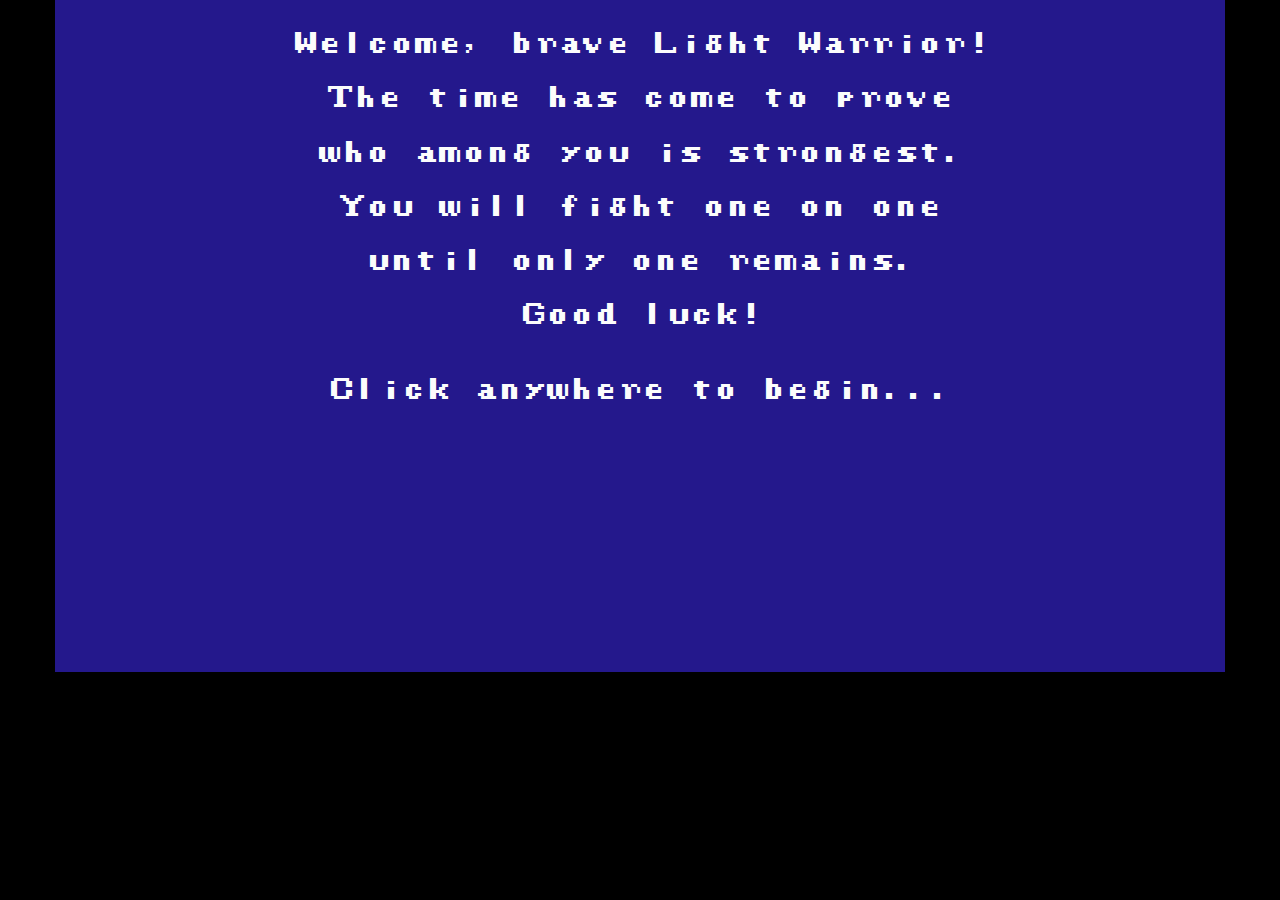
<file: index.html>
<!DOCTYPE html>
<html lang="en">
<head>
    <meta charset="UTF-8">
    <meta name="viewport" content="width=device-width, initial-scale=1.0">
    <meta http-equiv="X-UA-Compatible" content="ie=edge">
    <link rel="stylesheet" href="assets/css/reset.css" />
    <link rel="stylesheet" href="https://maxcdn.bootstrapcdn.com/bootstrap/3.3.7/css/bootstrap.min.css">
    <link rel="stylesheet" href="assets/css/style.css" />
    <script src="https://ajax.googleapis.com/ajax/libs/jquery/3.3.1/jquery.min.js"></script>

    <title>RPG</title>
</head>

<body>
    <div class="container" id="gamescreen">
        <p>Welcome, brave Light Warrior!</p>
        <br />
        <p>The time has come to prove</p>
        <br />
        <p>who among you is strongest.</p>
        <br />
        <p>You will fight one on one</p>
        <br />
        <p>until only one remains.</p>
        <br />
        <p>Good luck!</p>
        <br />
        <br />
        <p>Click anywhere to begin...</p>
    </div>
    <audio id="prelude">
            <source src="assets/sounds/Prelude.mp3" type="audio/mpeg">
    </audio>
    <audio id="battleBGM">
            <source src="assets/sounds/Battle.mp3" type="audio/mpeg">
    </audio>
    <audio id="hit">
            <source src="assets/sounds/Attack.wav">
    </audio>
    <audio id="fanfare">
            <source src="assets/sounds/Victory.mp3" type="audio/mpeg">
    </audio>
    <audio id="defeat">
            <source src="assets/sounds/Defeat.mp3" type="audio/mpeg">
    </audio>

    <script src="https://ajax.googleapis.com/ajax/libs/jquery/3.3.1/jquery.min.js"></script>
    <script src="assets/javascript/game.js"></script>
</body>
</html>
</file>
<file: assets/css/style.css>
@font-face {
    font-family: FFI;
    src: url("../fonts/final-fantasy-2-webfont.ttf");
}

body {
    background: black;
    height: 100%;
}

p {
    z-index: 2;
    text-align: center;
    position: relative;
    /* padding: 1em 0; */
    color: #FCFCFC;
    font-family: FFI;
    font-size: 24px;
    margin: 0px;
}

p:first-child {
    padding-top: 1em;
}

p:last-child {
    padding-bottom: 1em;
}

#gamescreen {
    position: relative;
    margin: auto;
    background: #24188C;
    height: 672px;
    /* min-width: 768px; */
}

.tlc {
    height: 24px;
    width: 24px;
    position: absolute;
    z-index: 3;
    top: 0px;
    left: 0px;
    background-image: url("../images/TLC3.png")
}

.tb {
    height: 24px;
    width: 100%;
    position: absolute;
    z-index: 2;
    top: 0px;
    left: 0px;
    background-image: url("../images/TB3.png");
}

.trc {
    height: 24px;
    width: 24px;
    position: absolute;
    z-index: 3;
    top: 0px;
    right: 0px;
    background-image: url("../images/TRC3.png")
}

.lb {
    height: 100%;
    width: 24px;
    background-image: url("../images/LB3.png");
    position: absolute;
    z-index: 2;
    left: 0px;
}

.rb {
    height: 100%;
    width: 24px;
    background-image: url("../images/RB3.png");
    position: absolute;
    z-index: 2;
    right: 0px;
}

.blc {
    height: 24px;
    width: 24px;
    background-image: url("../images/BLC3.png");
    position: absolute;
    z-index: 3;
    bottom: 0px;
    left: 0px;
}

.bb {
    height: 24px;
    width: 100%;
    position: absolute;
    z-index: 2;
    bottom: 0px;
    left: 0px;
    background-image: url("../images/BB3.png");
}


.brc {
    height: 24px;
    width: 24px;
    background-image: url("../images/BRC3.png");
    position: absolute;
    z-index: 3;
    bottom: 0px;
    right: 0px;
}

#box {
    height: 60%;
    min-height: 250px;
    width: 100%;
    background: black;
}
 .portrait {
     margin: auto;
     display: block;
 }

 #battle-content {
     height: 300px; 
 }
 
 #background {
    height: 96px;
    width: 100%;
    position: absolute;
    top: 24px;
    left: 0px;
    background-image: url("../images/Forrest3.png");
    z-index: 0;
}

#foe {
    position: absolute;
    top: 108px;
    left: 9px;
    z-index: 1;
    -webkit-transform: scaleX(-1);
    transform: scaleX(-1);
    height: 90px;
    width: 111px;
}

#you {
    position: absolute;
    top: 108px;
    right: 9px;
    z-index: 1;
    height: 90px;
    width: 111px;
}

#finale {
    position: absolute !important;
    top: 11%;
    left: 12%;
    display: inline;
    background: black;
    z-index: 1;
}

#departure {
    width: 100%;
}

.sprite {

}

@media only screen and (max-width: 768px) {
    #finale {
        top: 0;
        left: 0;
    }

}
</file>
